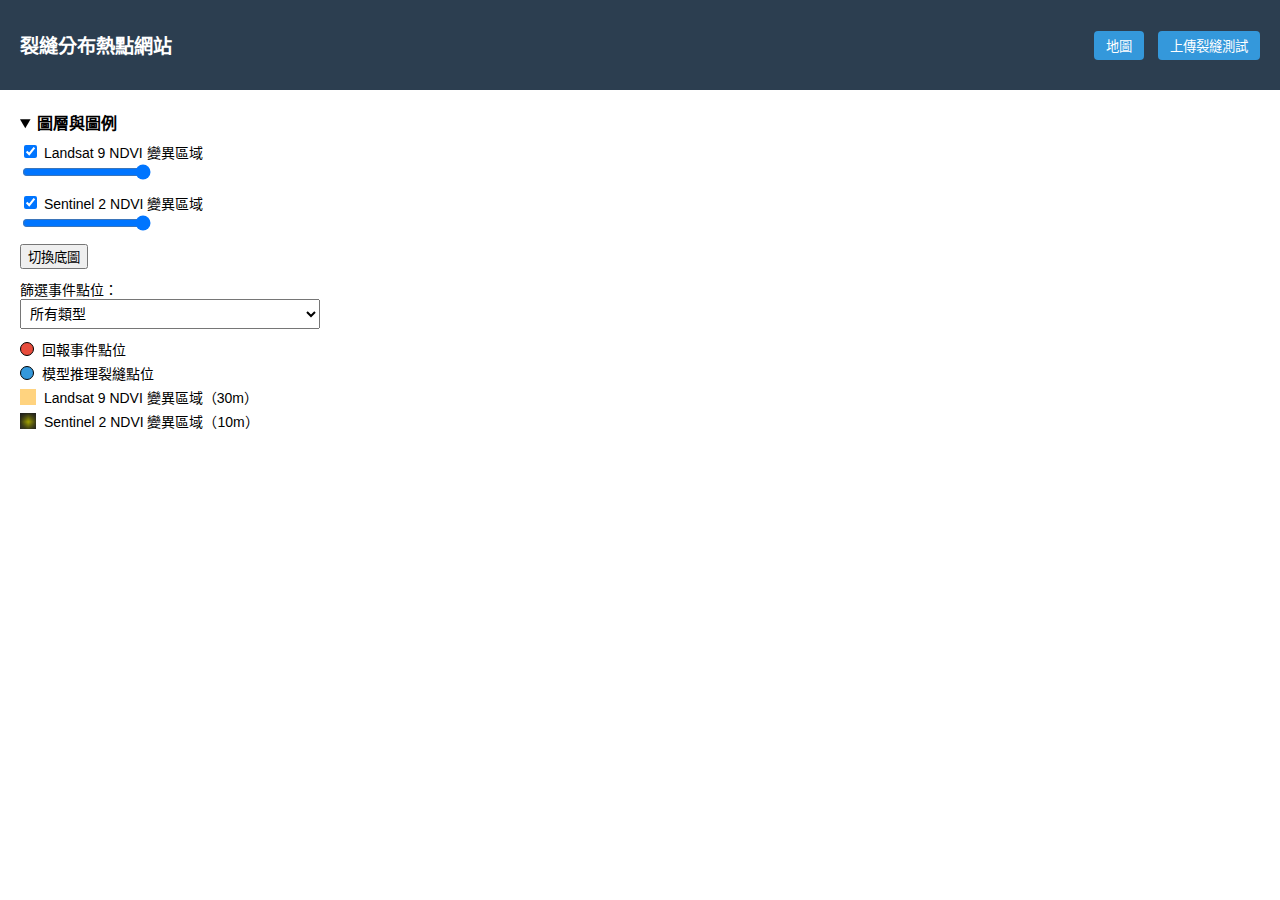
<file: index.html>
<!DOCTYPE html>
<html lang="zh-TW">
<head>
  <meta charset="UTF-8" />
  <meta name="viewport" content="width=device-width, initial-scale=1.0"/>
  <title>裂縫分布熱點網站</title>
  <link href="https://api.mapbox.com/mapbox-gl-js/v2.15.0/mapbox-gl.css" rel="stylesheet"/>
  <link rel="stylesheet" href="style.css" />
</head>
<body>
  <div class="navbar">
    <div class="title">裂縫分布熱點網站</div>
    <div class="nav-buttons">
      <button onclick="location.href='index.html'">地圖</button>
      <button onclick="location.href='predict.html'">上傳裂縫測試</button>
    </div>
  </div>

  <div class="map-container">
    <div id="map"></div>
    <div class="legend-panel">
      <details open>
        <summary>圖層與圖例</summary>
        <div class="control-group">
          <label><input type="checkbox" id="landsatToggle" checked> Landsat 9 NDVI 變異區域</label>
          <input type="range" min="0" max="1" step="0.01" value="1" id="landsatOpacity">
        </div>
        <div class="control-group">
          <label><input type="checkbox" id="sentinelToggle" checked> Sentinel 2 NDVI 變異區域</label>
          <input type="range" min="0" max="1" step="0.01" value="1" id="sentinelOpacity">
        </div>
        <div class="control-group">
          <button id="basemapToggleBtn">切換底圖</button>
        </div>
        <div class="filter-group">
          <label for="typeFilter">篩選事件點位：</label>
          <select id="typeFilter">
            <option value="all">所有類型</option>
            <option value="落石">落石</option>
            <option value="邊坡崩塌">邊坡崩塌</option>
            <option value="道路裂縫">道路裂縫</option>
            <option value="擋土牆裂縫">擋土牆裂縫</option>
            <option value="房屋裂縫">房屋裂縫</option>
            <option value="樹倒">樹倒</option>
          </select>
        </div>
        <ul>
          <li><span class="legend-icon icon-red"></span>回報事件點位</li>
          <li><span class="legend-icon icon-blue"></span>模型推理裂縫點位</li>
          <li><img src="icon/Landsat9_icon.png" alt="Landsat 9" style="width:16px; height:16px; margin-right:8px;">Landsat 9 NDVI 變異區域（30m）</li>
          <li><img src="icon/Sentinel2_icon.png" alt="Sentinel 2" style="width:16px; height:16px; margin-right:8px;">Sentinel 2 NDVI 變異區域（10m）</li>
        </ul>
      </details>
    </div>
  </div>

  <script src="https://api.mapbox.com/mapbox-gl-js/v2.15.0/mapbox-gl.js"></script>
  <script src="script.js"></script>
</body>
</html>
</file>
<file: style.css>
body, html {
    height: 100%;
    margin: 0;
    font-family: sans-serif;
  }
  
  .navbar {
    height: 10vh;
    background-color: #2c3e50;
    color: white;
    display: flex;
    align-items: center;
    justify-content: space-between;
    padding: 0 20px;
  }
  
  .navbar .title {
    font-size: 1.2rem;
    font-weight: bold;
  }
  
  .navbar .nav-buttons button {
    margin-left: 10px;
    padding: 5px 12px;
    border: none;
    background-color: #3498db;
    color: white;
    border-radius: 4px;
    cursor: pointer;
  }
  
  .map-container {
    height: 90vh;
    width: 100%;
    position: relative;
  }
  
  #map {
    height: 100%;
    width: 100%;
  }
  
  .legend-panel {
    position: absolute;
    top: 10px;
    left: 10px;
    background: rgba(255,255,255,0.95);
    border-radius: 8px;
    padding: 10px;
    z-index: 999;
    font-size: 14px;
    max-width: 300px;
  }
  
  .legend-panel summary {
    font-size: 16px;
    font-weight: bold;
    cursor: pointer;
    margin-bottom: 8px;
  }
  
  .legend-panel .control-group,
  .legend-panel ul,
  .legend-panel .filter-group {
    margin-bottom: 10px;
  }
  
  .legend-panel ul {
    list-style: none;
    padding: 0;
    margin: 0;
  }
  
  .legend-panel li {
    display: flex;
    align-items: center;
    margin-bottom: 4px;
  }
  
  .legend-icon {
    width: 12px;
    height: 12px;
    border-radius: 50%;
    margin-right: 8px;
    border: 1px solid #000;
  }
  
  .icon-red {
    background-color: #e74c3c;
  }
  
  .icon-blue {
    background-color: #3498db;
  }
  
  select {
    width: 100%;
    padding: 5px;
    font-size: 14px;
  }
</file>
